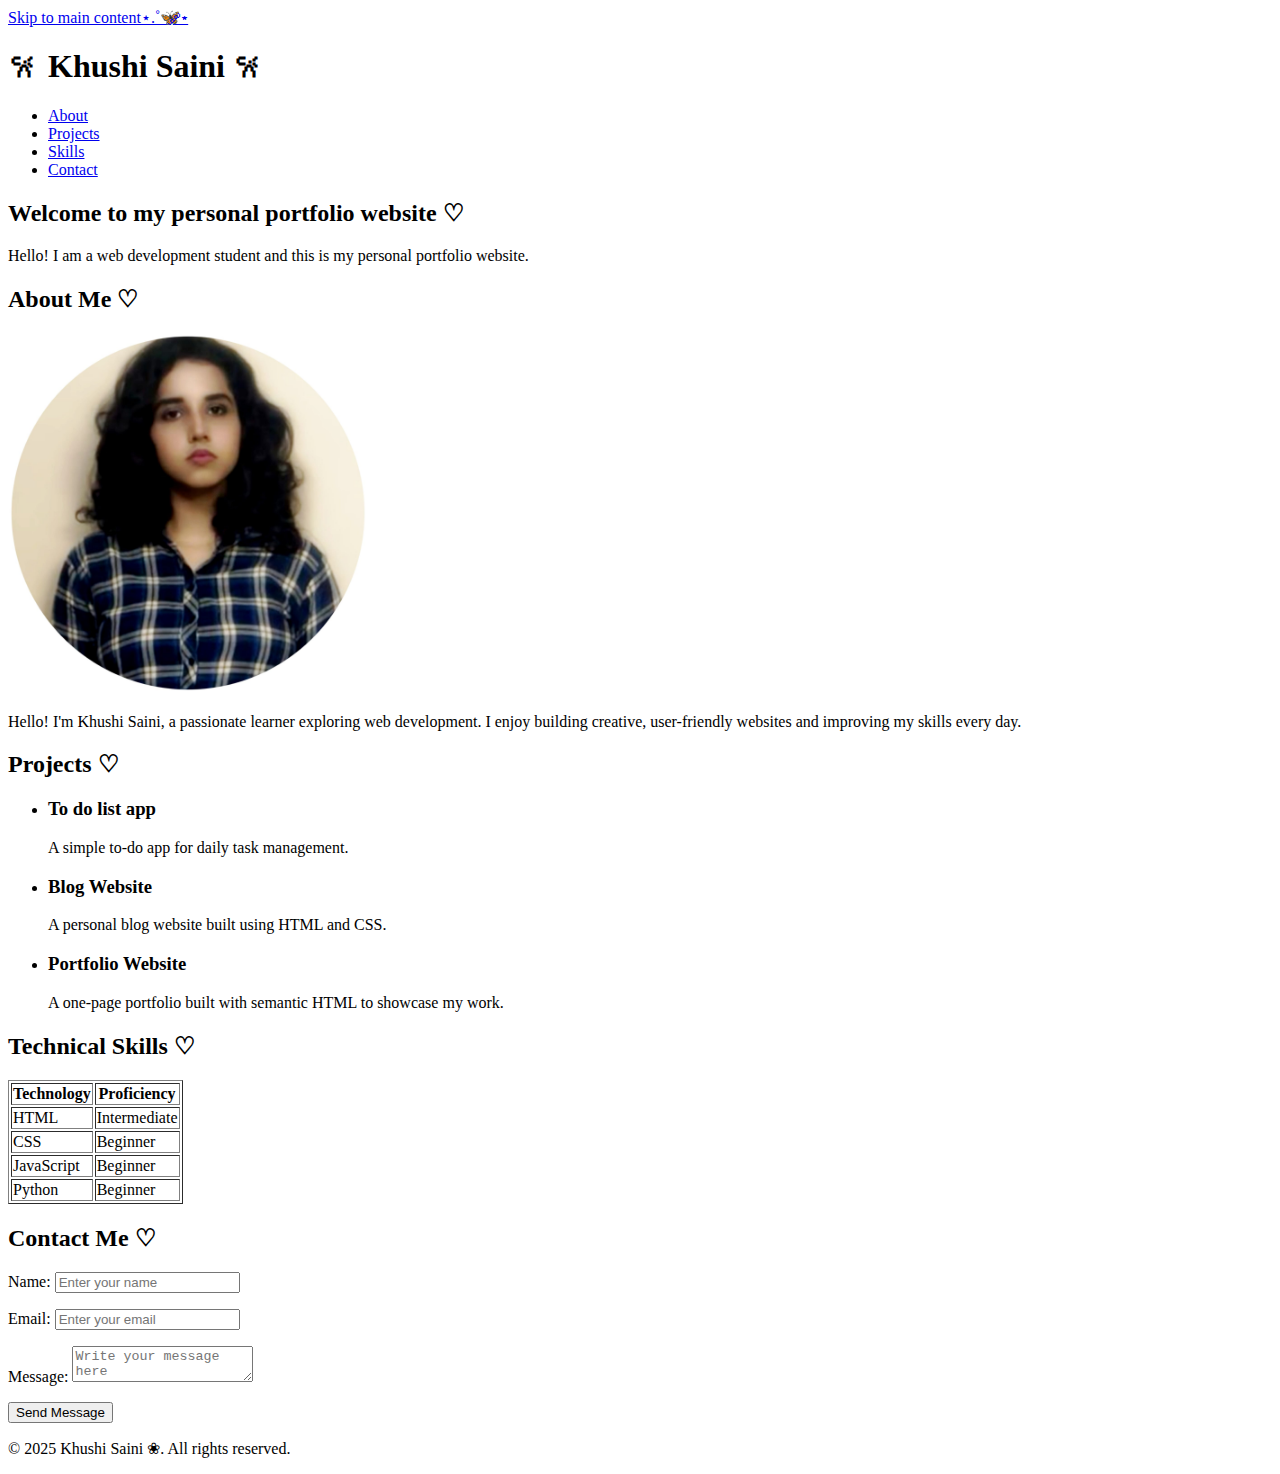
<file: Lab 1/index.html>
<!-- B.Tech Cse AiMl Section: D, Lab 1, Personal Portfolio, Khushi Saini-2501730344 -->


<!DOCTYPE html>
<html lang="en">
<head>
    <meta charset="UTF-8">
    <meta name="viewport" content="width=device-width, initial-scale=1.0">
    <title>Personal Portfolio - Lab 1</title>
</head>
<body>
     <!-- Skip Link for Accessibility -->
    <a href="#main-content">Skip to main content⋆.˚🦋༘⋆</a>

    <header>
    
        <h1>𐙚 Khushi Saini 𐙚</h1>
        <nav>
            <ul>
                <li><a href="#about">About</a></li>
                <li><a href="#projects">Projects</a></li>
                <li><a href="#skills">Skills</a></li>
                <li><a href="#contact">Contact</a></li>
            </ul>
        </nav>
    </header>

    <main id="main-content">

        <!-- Hero Section -->
        <section>
            <h2>Welcome to my personal portfolio website ♡</h2>
            <p>Hello! I am a web development student and this is my personal portfolio website.</p>
        </section>

        <!-- About Section -->
        <section id="about">
            <h2>About Me ♡</h2>
            <img src="img.jpgprofile.jpeg" alt="Profile picture of Khushi Saini" height="360" width="360">
            <p>Hello! I'm Khushi Saini, a passionate learner exploring web development. 
               I enjoy building creative, user-friendly websites and improving my skills every day.</p>
        </section>

        <!-- Project Section -->
        <section id="projects">
            <h2>Projects ♡</h2>
            <ul>
                <li>
                    <article>
                        <h3>To do list app</h3>
                        <p>A simple to-do app for daily task management.</p>
                    </article>
                </li>
                <li>
                    <article>
                        <h3>Blog Website</h3>
                        <p>A personal blog website built using HTML and CSS.</p>
                    </article>
                </li>
                <li>
                    <article>
                        <h3>Portfolio Website</h3>
                        <p>A one-page portfolio built with semantic HTML to showcase my work.</p>
                    </article>
                </li>
            </ul>
        </section>

        <!-- Skills Section -->
        <section id="skills">
            <h2>Technical Skills ♡</h2>
            <table border="1">
                <thead>
                    <tr>
                        <th>Technology</th>
                        <th>Proficiency</th>
                    </tr>
                </thead>
                <tbody>
                    <tr>
                        <td>HTML</td>
                        <td>Intermediate</td>
                    </tr>
                    <tr>
                        <td>CSS</td>
                        <td>Beginner</td>
                    </tr>
                    <tr>
                        <td>JavaScript</td>
                        <td>Beginner</td>
                    </tr>
                    <tr>
                        <td>Python</td>
                        <td>Beginner</td>
                    </tr>
                </tbody>
            </table>
        </section>

        <!-- Contact Section -->
        <section id="contact">
            <h2>Contact Me ♡</h2>
            <form>
                <p>
                    <label for="name">Name:</label>
                    <input type="text" id="name" name="name" placeholder="Enter your name" required>
                </p>
                <p>
                    <label for="email">Email:</label>
                    <input type="email" id="email" name="email" placeholder="Enter your email" required>
                </p>
                <p>
                    <label for="message">Message:</label>
                    <textarea id="message" name="message" placeholder="Write your message here" required></textarea>
                </p>
                <p>
                    <button type="submit">Send Message</button>
                </p>
            </form>
        </section>

    </main>

    <footer>
        <p>&copy; 2025 Khushi Saini ❀. All rights reserved.</p>
    </footer>

  
</body>
</html>
</file>
